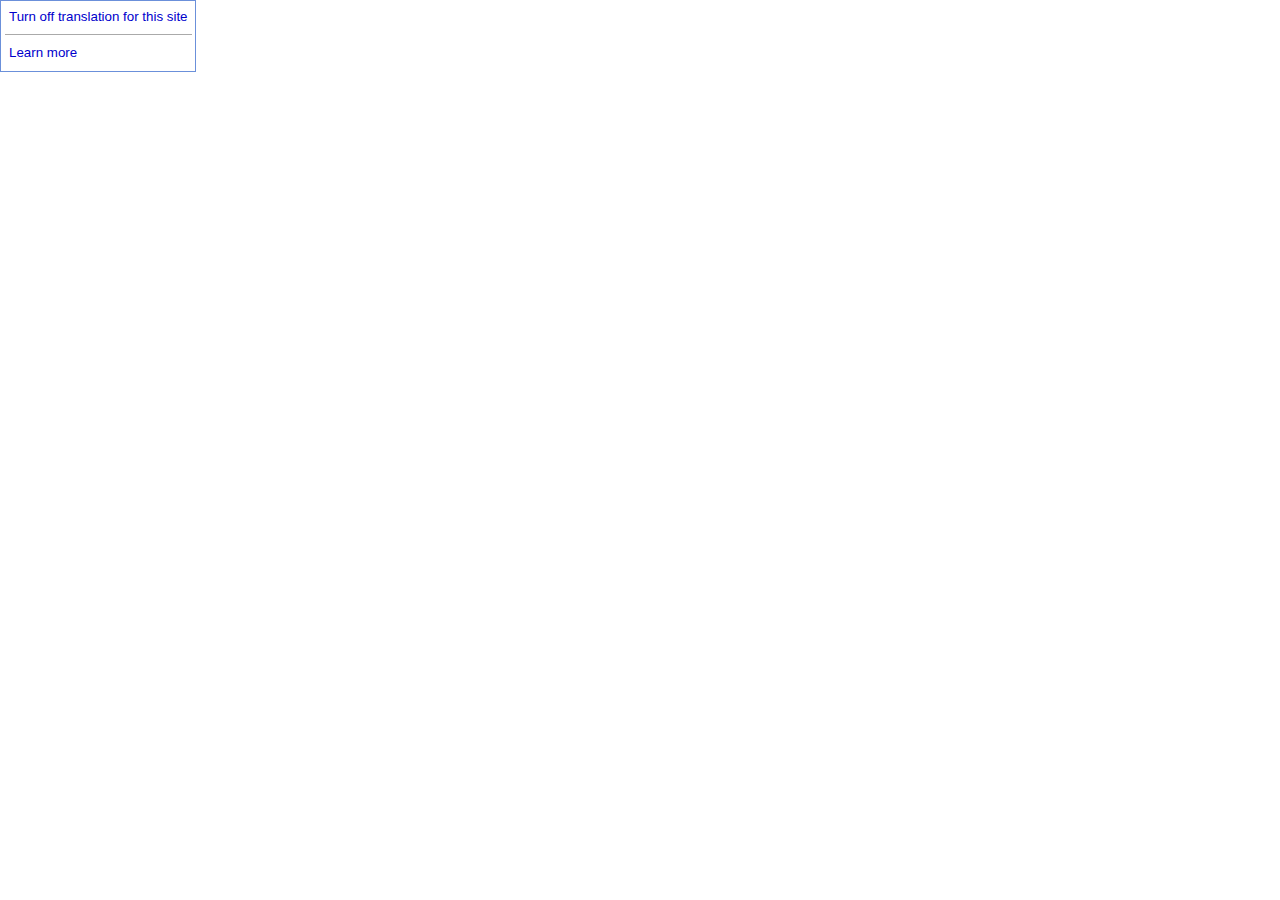
<file: Scrum Question Scrum Bank - EXAM 6_files/saved_resource(2).html>
<!-- saved from url=(0201)https://forms.office.com/pages/responsepage.aspx?id=zMpTfJ0ioEKOgpjcs9rvoixQQJzg5otPmQw1ONjIhR5UNlgwN0xJMVdQR1BXMUhWQ1BQSFpCTjZUQS4u&fbclid=IwAR2D0WWhAUgif9k0p8c3pwpxvtNRf0qN8xIW5DfXwoUrzXY_WFB4V2dkt8w -->
<html><head><meta http-equiv="Content-Type" content="text/html; charset=UTF-8"><link rel="stylesheet" type="text/css" href="./translateelement.css"></head><body scroll="no" style="margin:0px;overflow:hidden" dir="ltr" marginheight="0" marginwidth="0" leftmargin="0" topmargin="0" border="0"><div id=":2.menuBody" class="goog-te-menu2" style="box-sizing: content-box; width: 186px; height: 62px;"><table cellspacing="0" cellpadding="0" border="0"><tbody><tr valign="top"><td><a class="goog-te-menu2-item" href="javascript:void(0)"><div style="white-space: nowrap;"><span class="text">Turn off translation for this site</span></div></a><div class="goog-te-menu2-separator"></div><a class="goog-te-menu2-item" href="javascript:void(0)"><div style="white-space: nowrap;"><span class="text">Learn more</span></div></a></td></tr></tbody></table></div></body></html>
</file>
<file: Scrum Question Scrum Bank - EXAM 6_files/translateelement.css>
/* Copyright 2021 Google Inc. All Rights Reserved. */
.goog-te-banner-frame{left:0px;top:0px;height:39px;width:100%;z-index:10000001;position:fixed;border:none;border-bottom:1px solid #6b90da;margin:0;-moz-box-shadow:0 0 8px 1px #999999;-webkit-box-shadow:0 0 8px 1px #999999;box-shadow:0 0 8px 1px #999999;_position:absolute}.goog-te-menu-frame{z-index:10000002;position:fixed;border:none;-moz-box-shadow:0 3px 8px 2px #999999;-webkit-box-shadow:0 3px 8px 2px #999999;box-shadow:0 3px 8px 2px #999999;_position:absolute}.goog-te-ftab-frame{z-index:10000000;border:none;margin:0}.goog-te-gadget{font-family:arial;font-size:11px;color:#666;white-space:nowrap}.goog-te-gadget img{vertical-align:middle;border:none}.goog-te-gadget-simple{background-color:#fff;border-left:1px solid #d5d5d5;border-top:1px solid #9b9b9b;border-bottom:1px solid #e8e8e8;border-right:1px solid #d5d5d5;font-size:10pt;display:inline-block;padding-top:1px;padding-bottom:2px;cursor:pointer;zoom:1;*display:inline}.goog-te-gadget-icon{margin-left:2px;margin-right:2px;width:19px;height:19px;border:none;vertical-align:middle}.goog-te-combo{margin-left:4px;margin-right:4px;vertical-align:baseline;*vertical-align:middle}.goog-te-gadget .goog-te-combo{margin:4px 0}.goog-logo-link,.goog-logo-link:link,.goog-logo-link:visited,.goog-logo-link:hover,.goog-logo-link:active{font-size:12px;font-weight:bold;color:#444;text-decoration:none}.goog-te-banner .goog-logo-link,.goog-close-link{display:block;margin:0px 10px}.goog-te-banner .goog-logo-link{padding-top:2px;padding-left:4px}.goog-te-combo,.goog-te-banner *,.goog-te-ftab *,.goog-te-menu *,.goog-te-menu2 *,.goog-te-balloon *{font-family:arial;font-size:10pt}.goog-te-banner{margin:0;background-color:#e4effb;overflow:hidden}.goog-te-banner img{border:none}.goog-te-banner-content{color:#000}.goog-te-banner-content img{vertical-align:middle}.goog-te-banner-info{color:#666;vertical-align:top;margin-top:0px;font-size:7pt}.goog-te-banner-margin{width:8px}.goog-te-button{border-color:#e7e7e7;border-style:none solid solid none;border-width:0 1px 1px 0}.goog-te-button div{border-color:#cccccc #999999 #999999 #cccccc;border-right:1px solid #999999;border-style:solid;border-width:1px;height:20px}.goog-te-button button{background:transparent;border:none;cursor:pointer;height:20px;overflow:hidden;margin:0;vertical-align:top;white-space:nowrap}.goog-te-button button:active{background:none repeat scroll 0 0 #cccccc}.goog-te-ftab{margin:0px;background-color:#fff;white-space:nowrap}.goog-te-ftab-link{text-decoration:none;font-weight:bold;font-size:10pt;border:1px outset #888;padding:6px 10px;white-space:nowrap;position:absolute;left:0px;top:0px}.goog-te-ftab-link img{margin-left:2px;margin-right:2px;width:19px;height:19px;border:none;vertical-align:middle}.goog-te-ftab-link span{text-decoration:underline;margin-left:2px;margin-right:2px;vertical-align:middle}.goog-float-top .goog-te-ftab-link{padding:2px 2px;border-top-width:0px}.goog-float-bottom .goog-te-ftab-link{padding:2px 2px;border-bottom-width:0px}.goog-te-menu-value{text-decoration:none;color:#0000cc;white-space:nowrap;margin-left:4px;margin-right:4px}.goog-te-menu-value span{text-decoration:underline}.goog-te-menu-value img{margin-left:2px;margin-right:2px}.goog-te-gadget-simple .goog-te-menu-value{color:#000}.goog-te-gadget-simple .goog-te-menu-value span{text-decoration:none}.goog-te-menu{background-color:#ffffff;text-decoration:none;border:2px solid #c3d9ff;overflow-y:scroll;overflow-x:hidden;position:absolute;left:0;top:0}.goog-te-menu-item{padding:3px;text-decoration:none}.goog-te-menu-item,.goog-te-menu-item:link{color:#0000cc;background:#ffffff}.goog-te-menu-item:visited{color:#551a8b}.goog-te-menu-item:hover{background:#c3d9ff}.goog-te-menu-item:active{color:#0000cc}.goog-te-menu2{background-color:#ffffff;text-decoration:none;border:1px solid #6b90da;overflow:hidden;padding:4px}.goog-te-menu2-colpad{width:16px}.goog-te-menu2-separator{margin:6px 0;height:1px;background-color:#aaa;overflow:hidden}.goog-te-menu2-item div,.goog-te-menu2-item-selected div{padding:4px}.goog-te-menu2-item .indicator{display:none}.goog-te-menu2-item-selected .indicator{display:auto}.goog-te-menu2-item-selected .text{padding-left:4px;padding-right:4px}.goog-te-menu2-item,.goog-te-menu2-item-selected{text-decoration:none}.goog-te-menu2-item div,.goog-te-menu2-item:link div,.goog-te-menu2-item:visited div,.goog-te-menu2-item:active div{color:#0000cc;background:#ffffff}.goog-te-menu2-item:hover div{color:#ffffff;background:#3366cc}.goog-te-menu2-item-selected div,.goog-te-menu2-item-selected:link div,.goog-te-menu2-item-selected:visited div,.goog-te-menu2-item-selected:hover div,.goog-te-menu2-item-selected:active div{color:#000;font-weight:bold}.goog-te-balloon{background-color:#ffffff;overflow:hidden;padding:8px;border:none;-moz-border-radius:10px;border-radius:10px}.goog-te-balloon-frame{background-color:#ffffff;border:1px solid #6b90da;-moz-box-shadow:0 3px 8px 2px #999999;-webkit-box-shadow:0 3px 8px 2px #999999;box-shadow:0 3px 8px 2px #999999;-moz-border-radius:8px;border-radius:8px}.goog-te-balloon img{border:none}.goog-te-balloon-text{margin-top:6px}.goog-te-balloon-zippy{margin-top:6px;white-space:nowrap}.goog-te-balloon-zippy *{vertical-align:middle}.goog-te-balloon-zippy .minus{background-image:url(//www.google.com/images/zippy_minus_sm.gif)}.goog-te-balloon-zippy .plus{background-image:url(//www.google.com/images/zippy_plus_sm.gif)}.goog-te-balloon-zippy span{color:#00c;text-decoration:underline;cursor:pointer;margin:0 4px}.goog-te-balloon-form{margin:6px 0 0 0}.goog-te-balloon-form form{margin:0}.goog-te-balloon-form form textarea{margin-bottom:4px;width:100%}.goog-te-balloon-footer{margin:6px 0 4px 0}.goog-te-spinner-pos{z-index:1000;position:fixed;transition-delay:0.6s;left:-1000px;top:-1000px}.goog-te-spinner-animation{background:#ccc;display:flex;align-items:center;justify-content:center;width:104px;height:104px;border-radius:50px;background:#fff url(//www.gstatic.com/images/branding/product/2x/translate_24dp.png) 50% 50% no-repeat;transition:all 0.6s ease-in-out;transform:scale(0.4);opacity:0}.goog-te-spinner-animation-show{transform:scale(0.5);opacity:1}.goog-te-spinner{margin:2px 0 0 2px;animation:goog-te-spinner-rotator 1.4s linear infinite}@keyframes goog-te-spinner-rotator{0%{transform:rotate(0deg)}100%{transform:rotate(270deg)}}.goog-te-spinner-path{stroke-dasharray:187;stroke-dashoffset:0;stroke:#4285f4;transform-origin:center;animation:goog-te-spinner-dash 1.4s ease-in-out infinite}@keyframes goog-te-spinner-dash{0%{stroke-dashoffset:187}50%{stroke-dashoffset:46.75;transform:rotate(135deg)}100%{stroke-dashoffset:187;transform:rotate(450deg)}}#goog-gt-tt html,#goog-gt-tt body,#goog-gt-tt div,#goog-gt-tt span,#goog-gt-tt iframe,#goog-gt-tt h1,#goog-gt-tt h2,#goog-gt-tt h3,#goog-gt-tt h4,#goog-gt-tt h5,#goog-gt-tt h6,#goog-gt-tt p,#goog-gt-tt a,#goog-gt-tt img,#goog-gt-tt ol,#goog-gt-tt ul,#goog-gt-tt li,#goog-gt-tt table,#goog-gt-tt form,#goog-gt-tt tbody,#goog-gt-tt tr,#goog-gt-tt td{margin:0;padding:0;border:0;font-size:100%;font:inherit;vertical-align:baseline;text-align:left;line-height:normal}#goog-gt-tt ol,#goog-gt-tt ul{list-style:none}#goog-gt-tt table{border-collapse:collapse;border-spacing:0}#goog-gt-tt caption,#goog-gt-tt th,#goog-gt-tt td{text-align:left;font-weight:normal}#goog-gt-tt input::-moz-focus-inner{border:0}div#goog-gt-tt{padding:10px 14px}#goog-gt-tt{color:#222;background-color:#ffffff;border:1px solid #eee;box-shadow:0 4px 16px rgba(0,0,0,.2);-moz-box-shadow:0 4px 16px rgba(0,0,0,.2);-webkit-box-shadow:0 4px 16px rgba(0,0,0,.2);display:none;font-family:arial;font-size:10pt;width:420px;padding:12px;position:absolute;z-index:10000}#goog-gt-tt .original-text,.gt-hl-layer{clear:both;font-size:10pt;position:relative;text-align:justify;width:100%}#goog-gt-tt .title{color:#999;font-family:arial,sans-serif;margin:4px 0;text-align:left}#goog-gt-tt .close-button{display:none}#goog-gt-tt .logo{float:left;margin:0px}#goog-gt-tt .activity-links{display:inline-block}#goog-gt-tt .started-activity-container{display:none;width:100%}#goog-gt-tt .activity-root{margin-top:20px}#goog-gt-tt .left{float:left}#goog-gt-tt .right{float:right}#goog-gt-tt .bottom{min-height:15px;position:relative;height:1%}#goog-gt-tt .status-message{background:-moz-linear-gradient(top,#29910d 0%,#20af0e 100%);background:-webkit-linear-gradient(top,#29910d 0%,#20af0e 100%);background:-o-linear-gradient(top,#29910d 0%,#20af0e 100%);background:-ms-linear-gradient(top,#29910d 0%,#20af0e 100%);background:linear-gradient(top,#29910d 0%,#20af0e 100%);background:#29910d;border-radius:4px;-moz-border-radius:4px;-webkit-border-radius:4px;box-shadow:inset 0px 2px 2px #1e6609;-moz-box-shadow:inset 0px 2px 2px #1e6609;-webkit-box-shadow:inset 0px 2px 2px #1e6609;color:white;font-size:9pt;font-weight:bolder;margin-top:12px;padding:6px;text-shadow:1px 1px 1px #1e6609}#goog-gt-tt .activity-link{color:#1155cc;cursor:pointer;font-family:arial;font-size:11px;margin-right:15px;text-decoration:none}#goog-gt-tt textarea{font-family:arial;resize:vertical;width:100%;margin-bottom:10px;-webkit-border-radius:1px;-moz-border-radius:1px;border-radius:1px;border:1px solid #d9d9d9;border-top:1px solid silver;font-size:13px;height:auto;overflow-y:auto;padding:1px}#goog-gt-tt textarea:focus{-webkit-box-shadow:inset 0 1px 2px rgba(0,0,0,0.3);-moz-box-shadow:inset 0 1px 2px rgba(0,0,0,0.3);box-shadow:inset 0 1px 2px rgba(0,0,0,0.3);border:1px solid #4d90fe;outline:none}#goog-gt-tt .activity-cancel{margin-right:10px}#goog-gt-tt .translate-form{min-height:25px;vertical-align:middle;padding-top:8px}#goog-gt-tt .translate-form .activity-form{margin-bottom:5px;margin-bottom:0px}#goog-gt-tt .translate-form .activity-form input{display:inline-block;min-width:54px;*min-width:70px;border:1px solid #dcdcdc;border:1px solid rgba(0,0,0,0.1);text-align:center;color:#444;font-size:11px;font-weight:bold;height:27px;outline:0;padding:0 8px;vertical-align:middle;line-height:27px;margin:0 16px 0 0;box-shadow:0 1px 2px rgba(0,0,0,.1);-moz-box-shadow:0 1px 2px rgba(0,0,0,.1);-webkit-box-shadow:0 1px 2px rgba(0,0,0,.1);-webkit-border-radius:2px;-moz-border-radius:2px;border-radius:2px;-webkit-transition:all 0.218s;-moz-transition:all 0.218s;-o-transition:all 0.218s;transition:all 0.218s;background-color:#f5f5f5;background-image:-webkit-gradient(linear,left top,left bottom,from(#f5f5f5),to(#f1f1f1));background-image:-webkit-linear-gradient(top,#f5f5f5,#f1f1f1);background-image:-moz-linear-gradient(top,#f5f5f5,#f1f1f1);background-image:-ms-linear-gradient(top,#f5f5f5,#f1f1f1);background-image:-o-linear-gradient(top,#f5f5f5,#f1f1f1);background-image:linear-gradient(top,#f5f5f5,#f1f1f1);-webkit-user-select:none;-moz-user-select:none;cursor:default}#goog-gt-tt .translate-form .activity-form input:hover{border:1px solid #c6c6c6;color:#222;-webkit-transition:all 0.0s;-moz-transition:all 0.0s;-o-transition:all 0.0s;transition:all 0.0s;background-color:#f8f8f8;background-image:-webkit-gradient(linear,left top,left bottom,from(#f8f8f8),to(#f1f1f1));background-image:-webkit-linear-gradient(top,#f8f8f8,#f1f1f1);background-image:-moz-linear-gradient(top,#f8f8f8,#f1f1f1);background-image:-ms-linear-gradient(top,#f8f8f8,#f1f1f1);background-image:-o-linear-gradient(top,#f8f8f8,#f1f1f1);background-image:linear-gradient(top,#f8f8f8,#f1f1f1)}#goog-gt-tt .translate-form .activity-form input:active{border:1px solid #c6c6c6;color:#333;background-color:#f6f6f6;background-image:-webkit-gradient(linear,left top,left bottom,from(#f6f6f6),to(#f1f1f1));background-image:-webkit-linear-gradient(top,#f6f6f6,#f1f1f1);background-image:-moz-linear-gradient(top,#f6f6f6,#f1f1f1);background-image:-ms-linear-gradient(top,#f6f6f6,#f1f1f1);background-image:-o-linear-gradient(top,#f6f6f6,#f1f1f1);background-image:linear-gradient(top,#f6f6f6,#f1f1f1)}#goog-gt-tt .translate-form .activity-form input:focus #goog-gt-tt .translate-form .activity-form input.focus #goog-gt-tt .translate-form .activity-form input:active,#goog-gt-tt .translate-form .activity-form input:focus:active,#goog-gt-tt .translate-form .activity-form input:.focus:active{box-shadow:inset 0 0 0 1px rgba(255,255,255,0.5);-webkit-box-shadow:inset 0 0 0 1px rgba(255,255,255,0.5);-moz-box-shadow:inset 0 0 0 1px rgba(255,255,255,0.5)}#goog-gt-tt .translate-form .activity-form input:focus,#goog-gt-tt .translate-form .activity-form input.focus{outline:none;border:1px solid #4d90fe;z-index:4!important}#goog-gt-tt .translate-form .activity-form input.selected{background-color:#eeeeee;background-image:-webkit-gradient(linear,left top,left bottom,from(#eeeeee),to(#e0e0e0));background-image:-webkit-linear-gradient(top,#eeeeee,#e0e0e0);background-image:-moz-linear-gradient(top,#eeeeee,#e0e0e0);background-image:-ms-linear-gradient(top,#eeeeee,#e0e0e0);background-image:-o-linear-gradient(top,#eeeeee,#e0e0e0);background-image:linear-gradient(top,#eeeeee,#e0e0e0);-webkit-box-shadow:inset 0px 1px 2px rgba(0,0,0,0.1);-moz-box-shadow:inset 0px 1px 2px rgba(0,0,0,0.1);box-shadow:inset 0px 1px 2px rgba(0,0,0,0.1);border:1px solid #ccc;color:#333}#goog-gt-tt .translate-form .activity-form input.activity-submit{color:white;border-color:#3079ed;background-color:#4d90fe;background-image:-webkit-gradient(linear,left top,left bottom,from(#4d90fe),to(#4787ed));background-image:-webkit-linear-gradient(top,#4d90fe,#4787ed);background-image:-moz-linear-gradient(top,#4d90fe,#4787ed);background-image:-ms-linear-gradient(top,#4d90fe,#4787ed);background-image:-o-linear-gradient(top,#4d90fe,#4787ed);background-image:linear-gradient(top,#4d90fe,#4787ed)}#goog-gt-tt .translate-form .activity-form input.activity-submit:hover #goog-gt-tt .translate-form .activity-form input.activity-submit:focus,#goog-gt-tt .translate-form .activity-form input.activity-submit.focus #goog-gt-tt .translate-form .activity-form input.activity-submit:active{border-color:#3079ed;background-color:#357ae8;background-image:-webkit-gradient(linear,left top,left bottom,from(#4d90fe),to(#357ae8));background-image:-webkit-linear-gradient(top,#4d90fe,#357ae8);background-image:-moz-linear-gradient(top,#4d90fe,#357ae8);background-image:-ms-linear-gradient(top,#4d90fe,#357ae8);background-image:-o-linear-gradient(top,#4d90fe,#357ae8);background-image:linear-gradient(top,#4d90fe,#357ae8)}#goog-gt-tt .translate-form .activity-form input.activity-submit:hover{box-shadow:inset 0 0 0 1px #fff,0px 1px 1px rgba(0,0,0,0.1);-webkit-box-shadow:inset 0 0 0 1px #fff,0px 1px 1px rgba(0,0,0,0.1);-moz-box-shadow:inset 0 0 0 1px #fff,0px 1px 1px rgba(0,0,0,0.1)}#goog-gt-tt .translate-form .activity-form input:focus,#goog-gt-tt .translate-form .activity-form input.focus,#goog-gt-tt .translate-form .activity-form input:active,#goog-gt-tt .translate-form .activity-form input:hover,#goog-gt-tt .translate-form .activity-form input.activity-submit:focus,#goog-gt-tt .translate-form .activity-form input.activity-submit.focus,#goog-gt-tt .translate-form .activity-form input.activity-submit:active,#goog-gt-tt .translate-form .activity-form input.activity-submit:hover{border-color:#3079ed}#goog-gt-tt .gray{color:#999;font-family:arial,sans-serif}#goog-gt-tt .alt-helper-text{color:#999;font-size:11px;font-family:arial,sans-serif;margin:15px 0px 5px 0px}#goog-gt-tt .alt-error-text{color:#800;display:none;font-size:9pt}.goog-text-highlight{background-color:#c9d7f1;-webkit-box-shadow:2px 2px 4px #9999aa;-moz-box-shadow:2px 2px 4px #9999aa;box-shadow:2px 2px 4px #9999aa;box-sizing:border-box;-webkit-box-sizing:border-box;-moz-box-sizing:border-box;position:relative}#goog-gt-tt .alt-menu.goog-menu{background:#ffffff;border:1px solid #dddddd;-webkit-box-shadow:0px 3px 3px #888;-moz-box-shadow:0px 2px 20px #888;box-shadow:0px 2px 4px #99a;min-width:0;outline:none;padding:0;position:absolute;z-index:2000}#goog-gt-tt .alt-menu .goog-menuitem{cursor:pointer;padding:2px 5px 5px;margin-right:0px;border-style:none}#goog-gt-tt .alt-menu div.goog-menuitem:hover{background:#ddd}#goog-gt-tt .alt-menu .goog-menuitem h1{font-size:100%;font-weight:bold;margin:4px 0px}#goog-gt-tt .alt-menu .goog-menuitem strong{color:#345aad}#goog-gt-tt .goog-submenu-arrow{text-align:right;position:absolute;right:0;left:auto}#goog-gt-tt .goog-menuitem-rtl .goog-submenu-arrow{text-align:left;position:absolute;left:0;right:auto}#goog-gt-tt .gt-hl-text,#goog-gt-tt .trans-target-highlight{background-color:#f1ea00;border-radius:4px;-webkit-border-radius:4px;-moz-border-radius:4px;-moz-box-shadow:rgba(0,0,0,.5) 3px 3px 4px;-webkit-box-shadow:rgba(0,0,0,.5) 3px 3px 4px;box-shadow:rgba(0,0,0,.5) 3px 3px 4px;box-sizing:border-box;-webkit-box-sizing:border-box;-moz-box-sizing:border-box;color:#f1ea00;cursor:pointer;margin:-2px -2px -2px -3px;padding:2px 2px 2px 3px;position:relative}#goog-gt-tt .trans-target-highlight{color:#222}#goog-gt-tt .gt-hl-layer{color:white;position:absolute!important}#goog-gt-tt .trans-target,#goog-gt-tt .trans-target .trans-target-highlight{background-color:#c9d7f1;border-radius:4px 4px 0px 0px;-webkit-border-radius:4px 4px 0px 0px;-moz-border-radius:4px 4px 0px 0px;-moz-box-shadow:rgba(0,0,0,.5) 3px 3px 4px;-webkit-box-shadow:rgba(0,0,0,.5) 3px 3px 4px;box-shadow:rgba(0,0,0,.5) 3px 3px 4px;box-sizing:border-box;-webkit-box-sizing:border-box;-moz-box-sizing:border-box;cursor:pointer;margin:-2px -2px -2px -3px;padding:2px 2px 3px 3px;position:relative}#goog-gt-tt span:focus{outline:none}#goog-gt-tt .trans-edit{background-color:transparent;border:1px solid #4d90fe;border-radius:0em;-webkit-border-radius:0em;-moz-border-radius:0em;margin:-2px;padding:1px}#goog-gt-tt .gt-trans-highlight-l{border-left:2px solid red;margin-left:-2px}#goog-gt-tt .gt-trans-highlight-r{border-right:2px solid red;margin-right:-2px}#goog-gt-tt #alt-input{padding:2px}#goog-gt-tt #alt-input-text{font-size:11px;padding:2px 2px 3px;margin:0;background-color:#fff;color:#333;border:1px solid #d9d9d9;border-top:1px solid #c0c0c0;display:inline-block;vertical-align:top;height:21px;box-sizing:border-box;-webkit-box-sizing:border-box;-moz-box-sizing:border-box;-webkit-border-radius:1px}#goog-gt-tt #alt-input-text:hover{border:1px solid #b9b9b9;border-top:1px solid #a0a0a0;-webkit-box-shadow:inset 0px 1px 2px rgba(0,0,0,0.1);-moz-box-shadow:inset 0px 1px 2px rgba(0,0,0,0.1);box-shadow:inset 0px 1px 2px rgba(0,0,0,0.1)}#goog-gt-tt #alt-input-text:focus{-webkit-box-shadow:inset 0px 1px 2px rgba(0,0,0,0.3);-moz-box-shadow:inset 0px 1px 2px rgba(0,0,0,0.3);box-shadow:inset 0px 1px 2px rgba(0,0,0,0.3);outline:none;border:1px solid #4d90fe}#goog-gt-tt #alt-input-submit{font-size:11px;padding:2px 6px 3px;margin:0 0 0 2px;height:21px}
</file>
